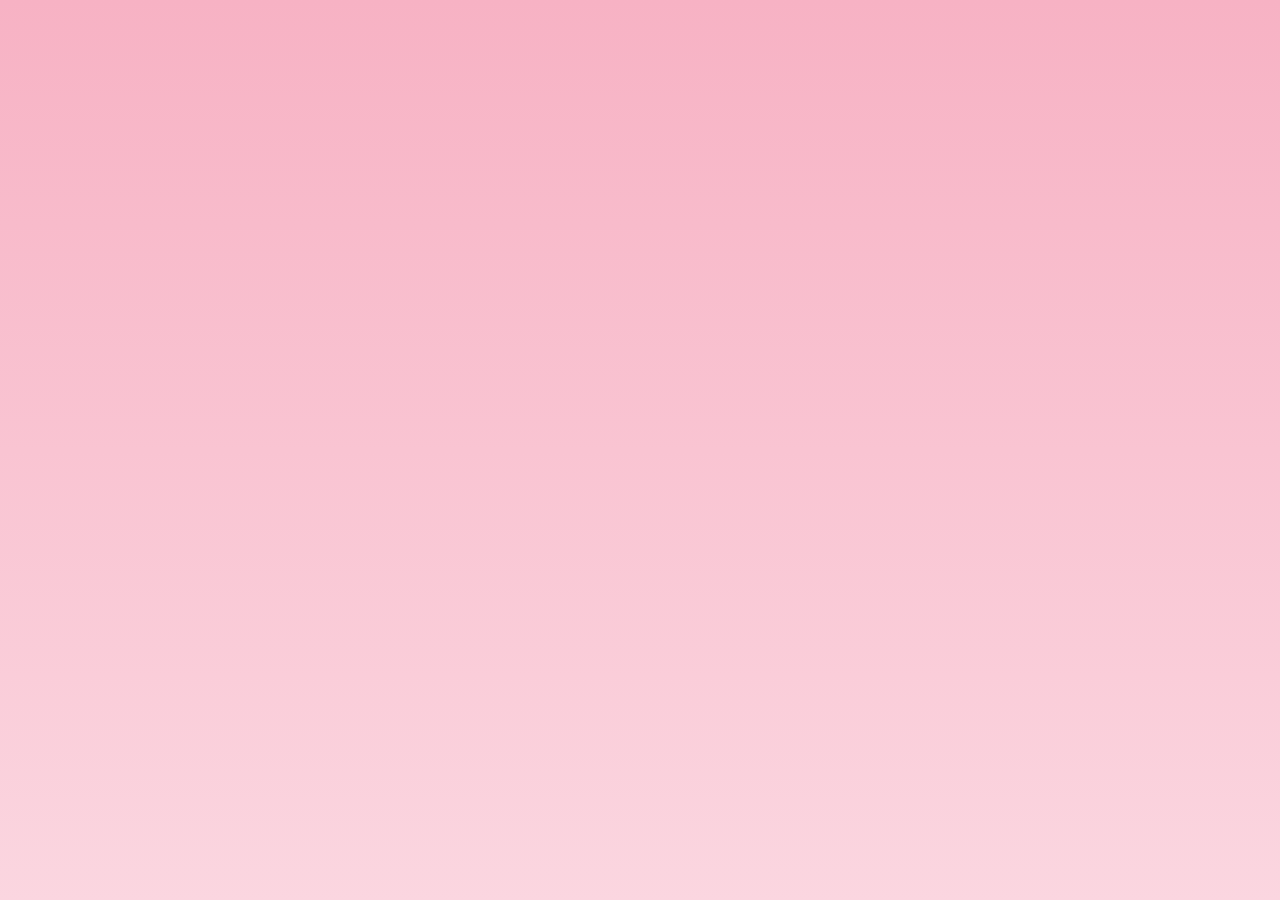
<file: index.html>
<!DOCTYPE html>
<html lang="en">
<head>
    <meta charset="UTF-8">
    <meta name="viewport" content="width=device-width, initial-scale=1.0">
    <title>Login Css</title>
    <link rel="stylesheet" href="Index.css">
</head>
<body>
    
      <div class="login-container">
        <div class="avatar">
            <img src="img/Photo de profil _tiktok insta___.jpg" alt="Avatar">
        </div>

        <h2>Bienvenido</h2>

        <form>
            <div class="input-box">
    <input type="email" placeholder="Correo electrónico">
    <span class="eye">👁</span>
</div>

           <div class="input-box password-box">
    <input type="password" placeholder="Contraseña">
    <span class="eye">👁</span>
    <button type="submit">Enviar</button>

</div>

        </form>
    </div>

</body>
</html>
</file>
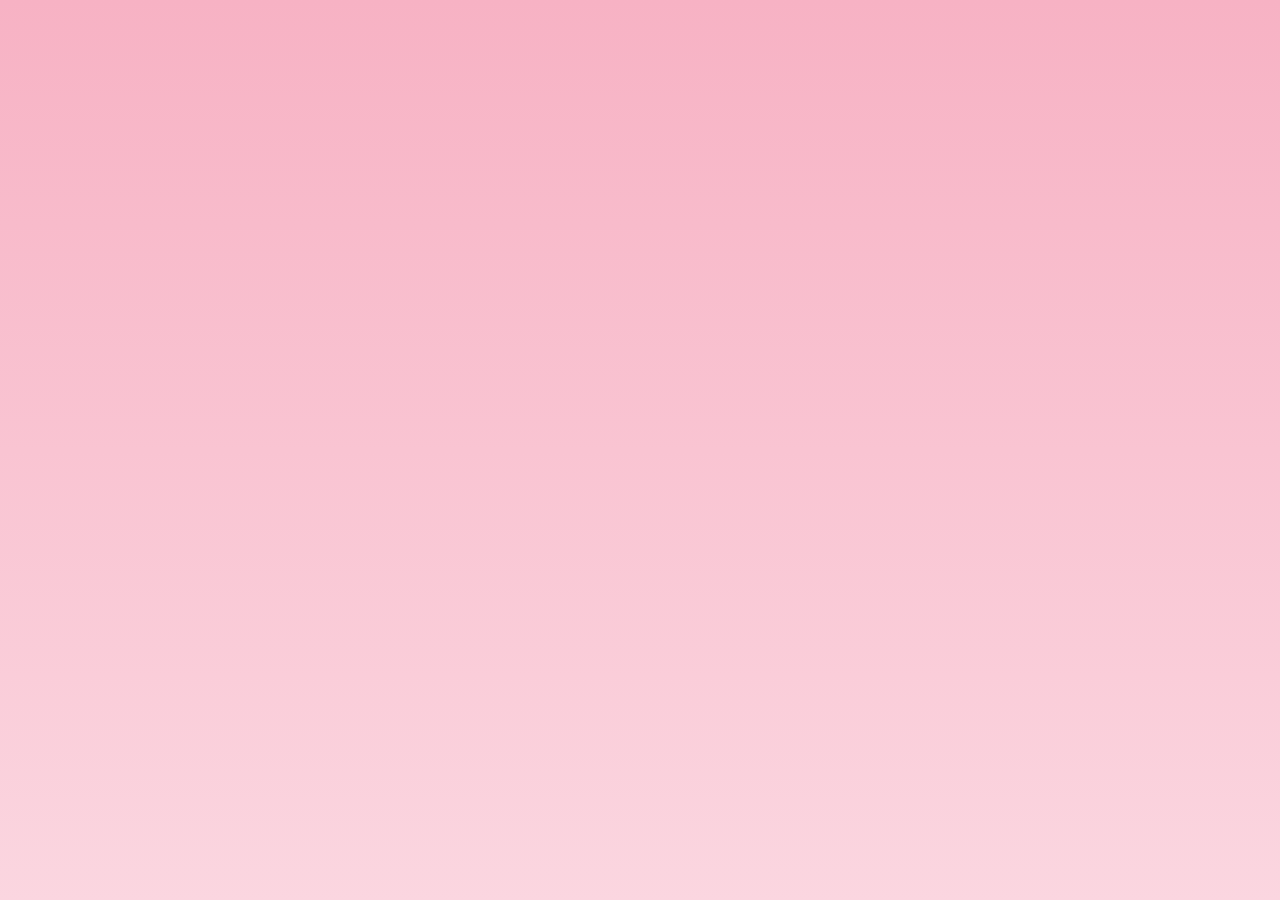
<file: css.html>
<!DOCTYPE html>
<html lang="en">
<head>
    <meta charset="UTF-8">
    <meta name="viewport" content="width=device-width, initial-scale=1.0">
    <title>Login Css</title>
    <link rel="stylesheet" href="Index.css">
</head>
<body>
    
      <div class="login-container">
        <div class="avatar">
            <img src="img/Photo de profil _tiktok insta___.jpg" alt="Avatar">
        </div>

        <h2>Bienvenido</h2>

        <form>
            <div class="input-box">
    <input type="email" placeholder="Correo electrónico">
    <span class="eye">👁</span>
</div>

           <div class="input-box password-box">
    <input type="password" placeholder="Contraseña">
    <span class="eye">👁</span>
    <button type="submit">Enviar</button>

</div>

        </form>
    </div>

</body>
</html>
</file>
<file: Index.css>
/* REINICIO BÁSICO */
* {
    margin: 0;
    padding: 0;
    box-sizing: border-box;
    font-family: Arial, sans-serif;
}

/* FONDO HECHO CON CSS */
body {
    height: 100vh;
    background-color: #fbd6e0;
    background-image: linear-gradient(#f7b2c4, #fbd6e0);
    display: flex;
    justify-content: center;
    align-items: center;
}

/* CONTENEDOR DEL LOGIN */
.login-container {
    width: 90%;
    max-width: 350px;
    padding: 30px;
    background-color: #fff0f6;
    border-radius: 18px; /* esquinas curveadas */
    text-align: center;

    /* marco iluminado */
    box-shadow: 0px 0px 15px #e75480,
                0px 10px 25px #999;
}

/* IMAGEN CON SOMBRA */
.avatar img {
    width: 90px;
    height: 90px;
    border-radius: 50%;
    margin-bottom: 15px;
    box-shadow: 0px 8px 20px #666;
}

/* TEXTO DE BIENVENIDA */
h2 {
    color: #b03060;
    margin-bottom: 25px;
    text-decoration: underline; /* letras con línea */

    /* transición suave */
    opacity: 0;
    animation: aparecer 1.5s;
    animation-fill-mode: forwards;
}

/* ANIMACIÓN SIMPLE */
@keyframes aparecer {
    from {
        opacity: 0;
    }
    to {
        opacity: 1;
    }
}

/* INPUTS */
form input {
    width: 100%;
    padding: 12px;
    margin-bottom: 18px; /* inputs separados */
    border-radius: 10px;
    border: 1px solid #f0b6cc;
    font-size: 14px;
}

/* CONTENEDOR PASSWORD */
.password-box {
    position: relative;
}

/* OJO (NO FUNCIONAL) */
.password-box .eye {
    position: absolute;
    right: 10px;
    top: 14px;
    font-size: 16px;
    color: #b03060;
}

/* BOTÓN */
button {
    width: 100%;
    padding: 12px;
    border-radius: 12px;
    border: none;
    background-color: #e75480;
    color: white;
    font-size: 15px;
    cursor: pointer;
}

/* EFECTO HOVER BÁSICO */
button:hover {
    background-color: #ff6fae;
}

/* RESPONSIVE */
@media (max-width: 480px) {
    .login-container {
        padding: 25px;
    }
}

/* ANIMACIÓN DEL ENCUADRE DEL LOGIN */
.login-container {
    opacity: 0;
    animation: mostrarLogin 1.5s ease forwards;
}

/* ANIMACIÓN BÁSICA */
@keyframes mostrarLogin {
    from {
        opacity: 0;
        transform: scale(0.95);
    }
    to {
        opacity: 1;
        transform: scale(1);
    }
}


/* CONTENEDOR PARA INPUTS CON OJO (correo y contraseña) */
.input-box {
    position: relative;
}

/* OJITO DECORATIVO (NO FUNCIONAL) */
.input-box .eye {
    position: absolute;
    right: 10px;
    top: 14px;
    font-size: 16px;
    color: #b03060;
    cursor: default;
}
</file>
